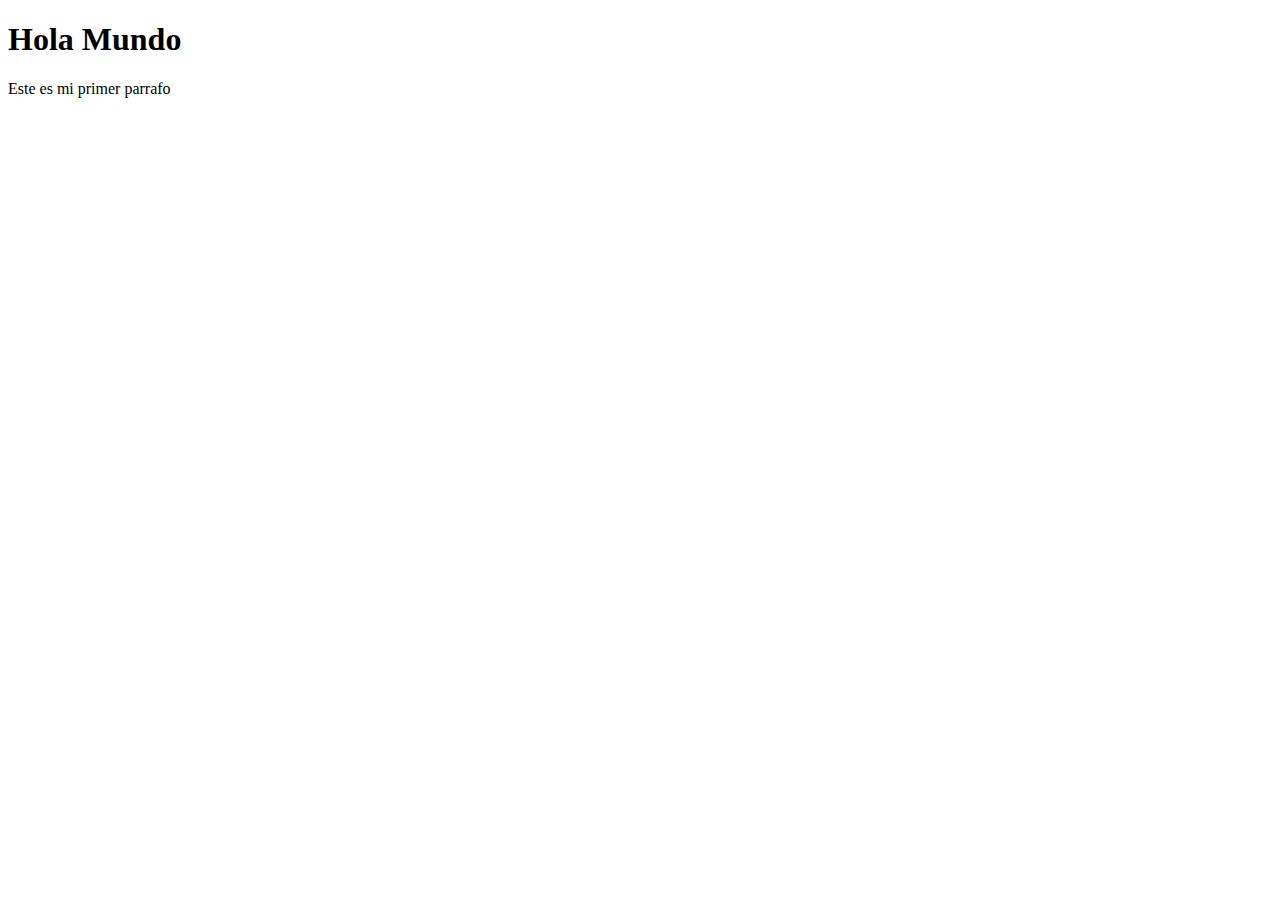
<file: HTML/index.html>
<!DOCTYPE html>
<html lang="en">
<head>
    <meta charset="UTF-8">
    <meta http-equiv="X-UA-Compatible" content="IE=edge">
    <meta name="viewport" content="width=device-width, initial-scale=1.0">
    <title>Mi app</title>
</head>
<body>
    <h1> Hola Mundo</h1>
    <p>Este es mi primer parrafo</p>
</body>
</html>
</file>
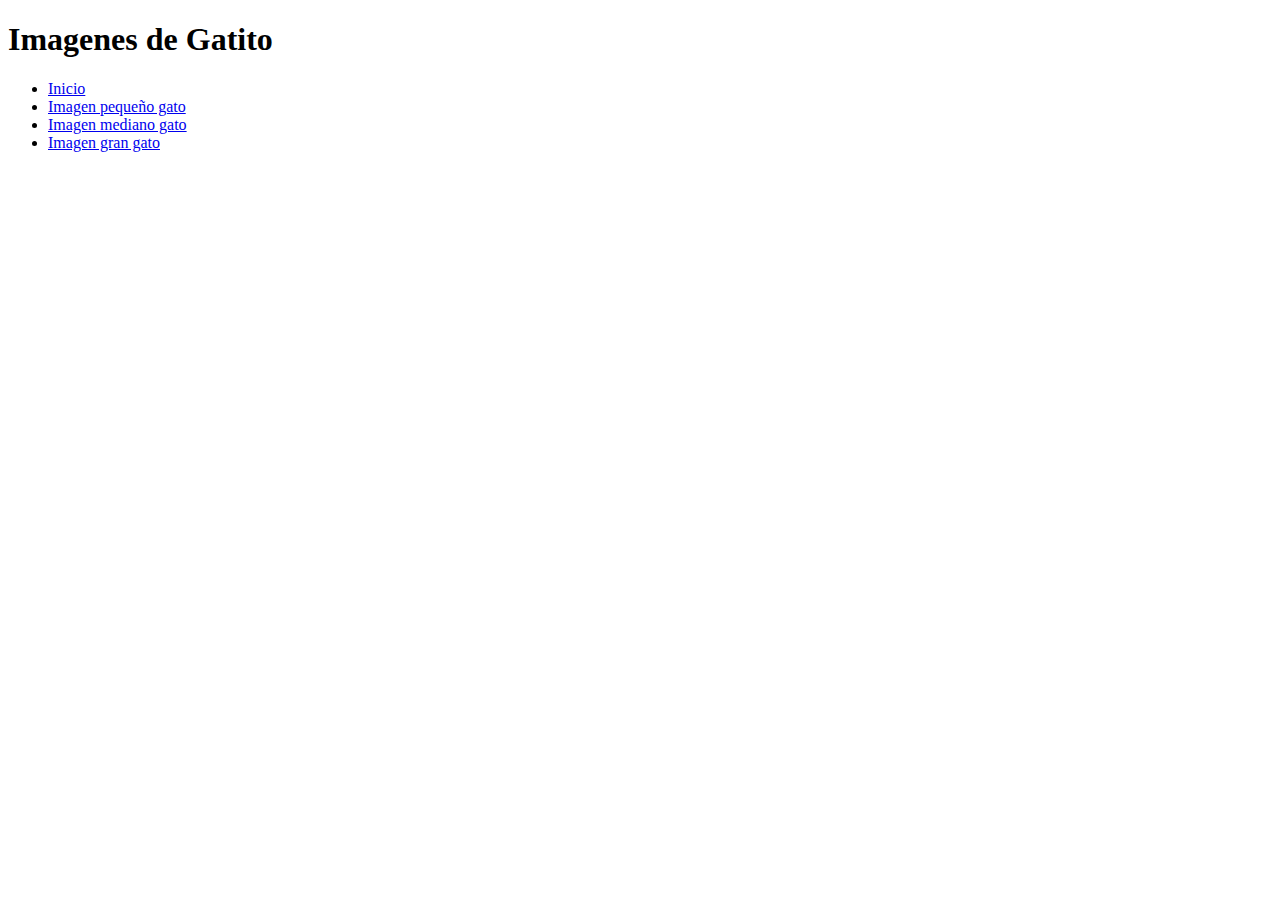
<file: HTML/Practica/tarea1/index.html>
<!DOCTYPE html>
<html lang="en">
<head>
    <meta charset="UTF-8">
    <meta http-equiv="X-UA-Compatible" content="IE=edge">
    <meta name="viewport" content="width=device-width, initial-scale=1.0">
    <link rel="shortcut icon" href="img/cat_logo.ico" type="image/x-icon">
    <title>Inicio</title>
</head>
<body>
<!--El encabezado-->
    <header>
        <h1>Imagenes de Gatito</h1>

        <ul>
            <li><a href="index.html">Inicio</a></li>
            <li><a href="imagen01.html">Imagen pequeño gato</a></li>
            <li><a href="imagen02.html">Imagen mediano gato</a></li>
            <li><a href="imagen03.html">Imagen gran gato</a></li>
        </ul>
    </header>
    
</body>
</html>
</file>
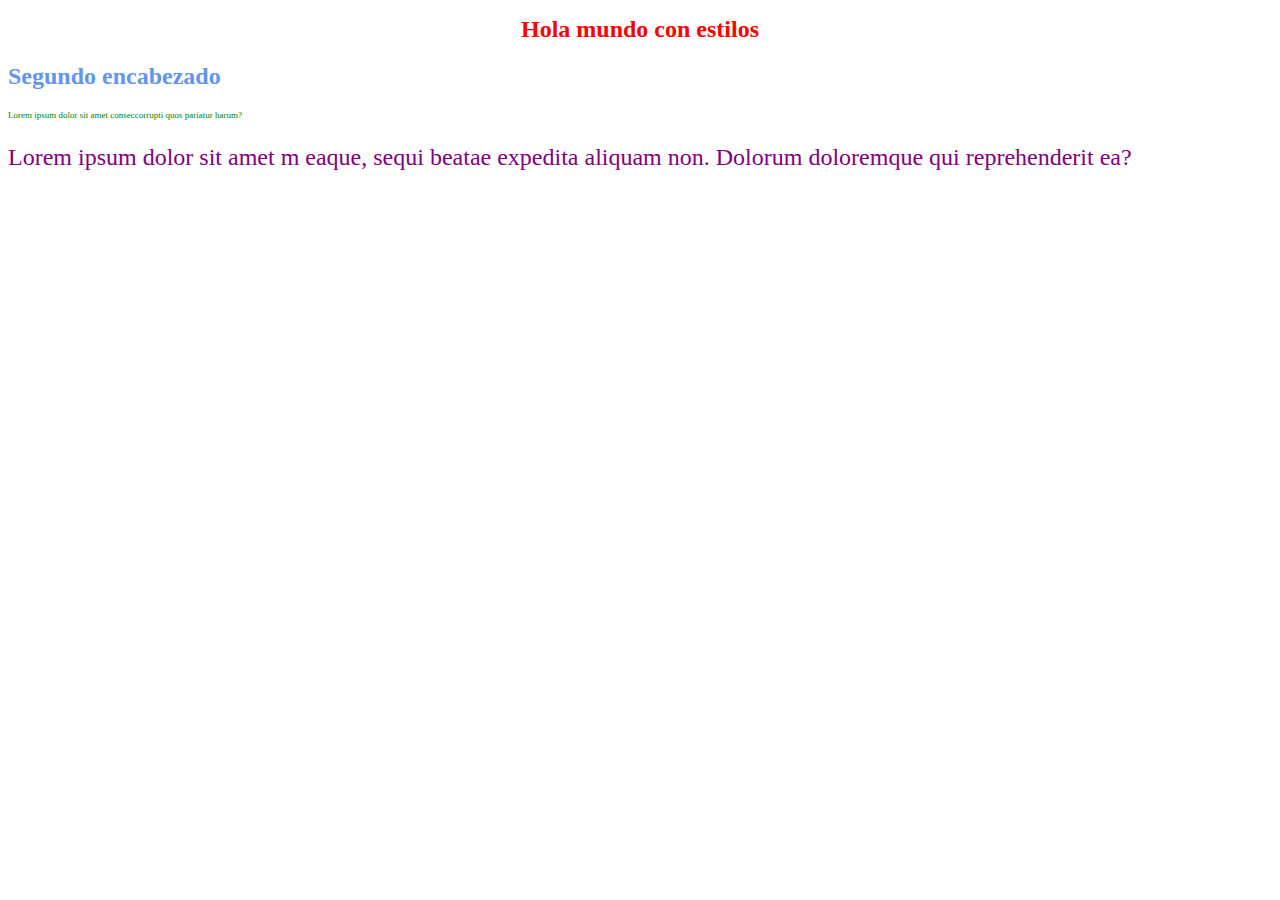
<file: CSS/selectores.html>
<!DOCTYPE html>
<html lang="en">
<head>
    <meta charset="UTF-8">
    <meta http-equiv="X-UA-Compatible" content="IE=edge">
    <meta name="viewport" content="width=device-width, initial-scale=1.0">
    <title>Selectores</title>

    <link rel="stylesheet" href="css/estilos.css">

</head>
<body>
    <h1>Hola mundo con estilos</h1> 
    <h2 id="suptitulo">Segundo encabezado</h2>

    <p class="p1">Lorem ipsum dolor sit amet 
        conseccorrupti quos pariatur harum?</p>
          
    <p class="p2">Lorem ipsum dolor sit amet 
        m eaque, sequi beatae expedita
         aliquam non. Dolorum doloremque 
         qui reprehenderit ea?</p>
</body>
</html>
</file>
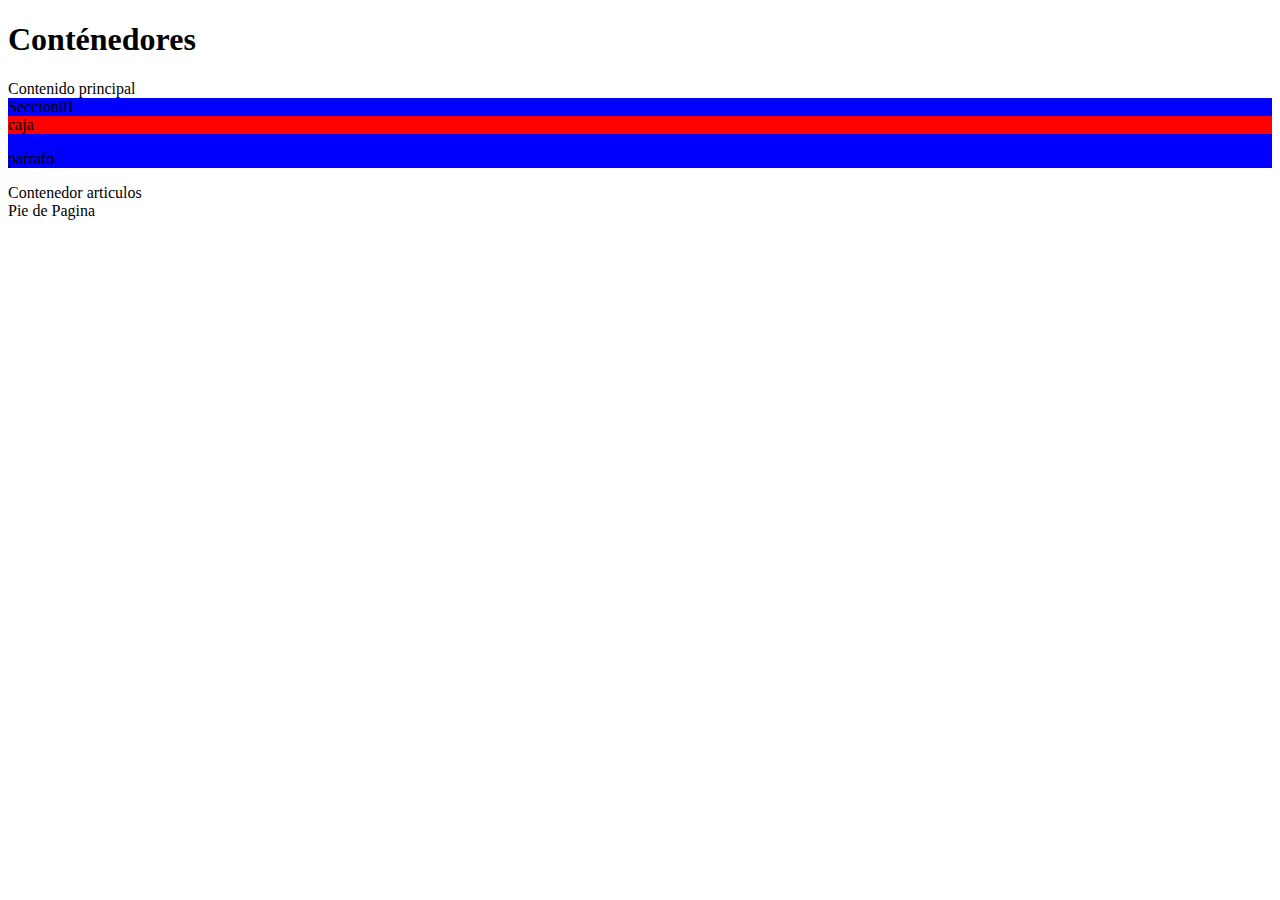
<file: HTML/contenedores.html>
<!DOCTYPE html>
<html lang="es">
<head>
    <meta charset="UTF-8">
    <meta http-equiv="X-UA-Compatible" content="IE=edge">
    <meta name="viewport" content="width=device-width, initial-scale=1.0">
    <title>Contenedores</title>
</head>
<body>
  
   <header>
        <h1>Cont&eacute;nedores</h1>
    </header>

    <main>
        Contenido principal
    </main>

     <section style="background: blue;">
         Seccion01
        <div style="background: red;">
            caja
        </div>
        <p>parrafo</p>
     </section>

     <article>
        Contenedor articulos        
     </article>

     <footer>
         Pie de Pagina
     </footer>
</body>
</html>
</file>
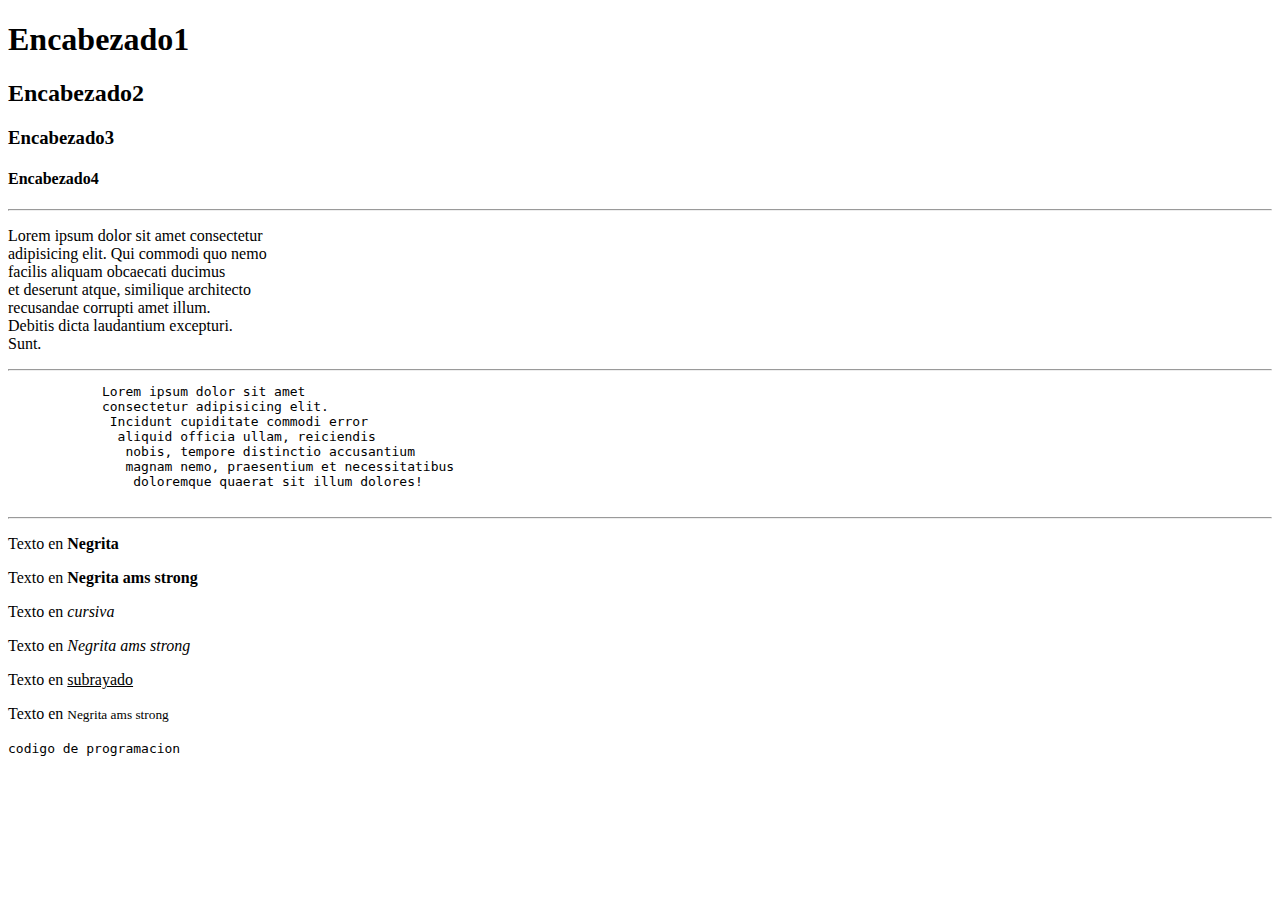
<file: HTML/encabezadosYComentarios.html>
<!DOCTYPE html>
<html lang="en">

<head>
    <meta charset="UTF-8">
    <meta http-equiv="X-UA-Compatible" content="IE=edge">
    <meta name="viewport" content="width=device-width, initial-scale=1.0">
    <title>Document</title>
</head>

<body>

    <!-- Hola esto es un comentario-->
    <h1>Encabezado1</h1>
    <h2>Encabezado2</h2>
    <h3>Encabezado3</h3>
    <h4>Encabezado4</h4>

    <hr>

    <p>Lorem ipsum dolor sit amet consectetur<br>
         adipisicing elit. Qui commodi quo nemo<br>
          facilis aliquam obcaecati ducimus<br>
        et deserunt atque, similique architecto<br>
         recusandae corrupti amet illum.<br>
          Debitis dicta laudantium excepturi.<br>
        Sunt.</p>

        <hr>

        <pre>
            Lorem ipsum dolor sit amet 
            consectetur adipisicing elit.
             Incidunt cupiditate commodi error
              aliquid officia ullam, reiciendis
               nobis, tempore distinctio accusantium 
               magnam nemo, praesentium et necessitatibus
                doloremque quaerat sit illum dolores!
        </pre>

        <hr>

        <p>Texto en <b>Negrita</b></p>
        <p>Texto en <strong>Negrita ams strong</strong></p>

        
        <p>Texto en <i>cursiva</i></p> 
        <p>Texto en <em>Negrita ams strong</em></p>

        
        <p>Texto en <u>subrayado</u></p>
        <p>Texto en <small>Negrita ams strong</small></p>

        <code>codigo de  programacion</code>
</body> 

</html>
</file>
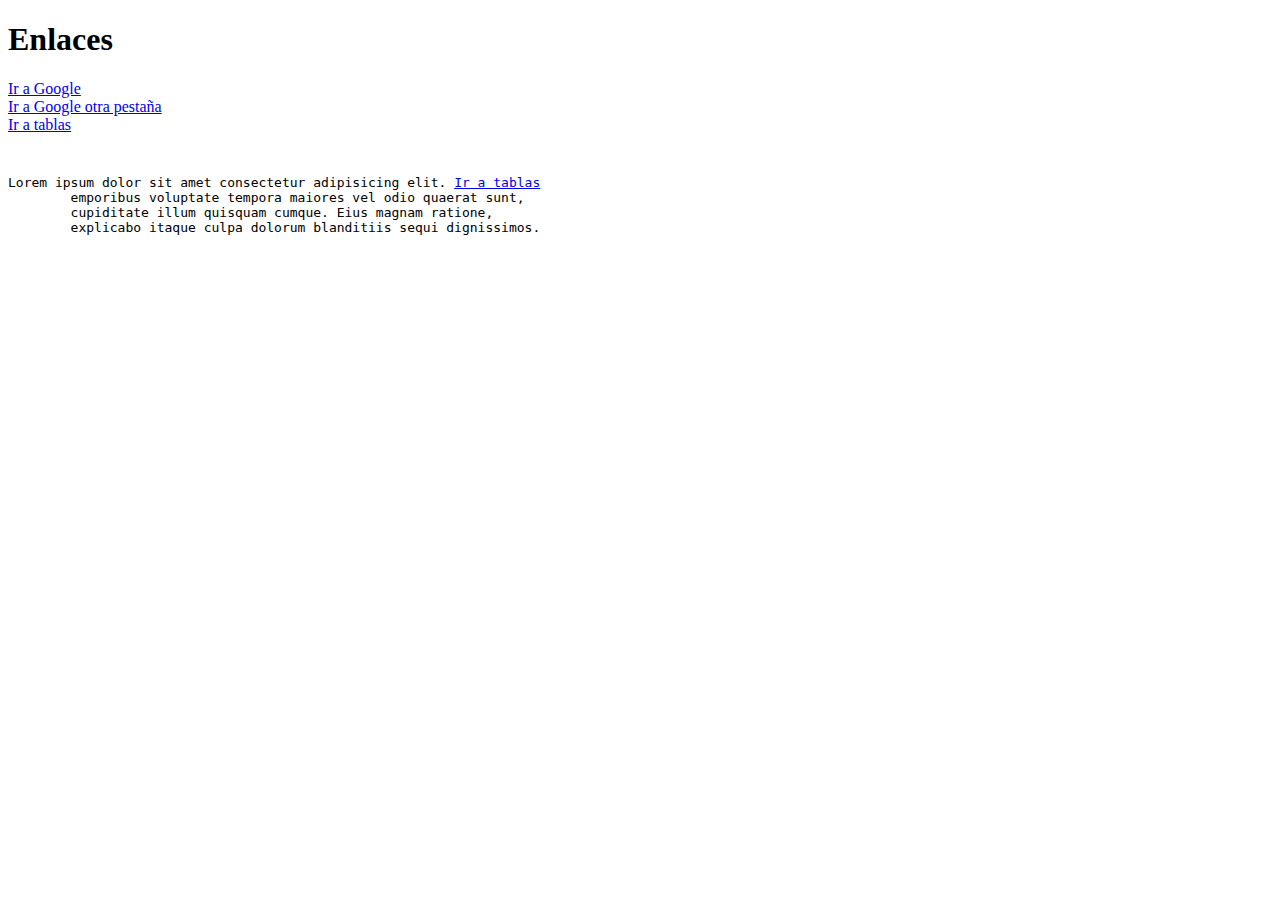
<file: HTML/enlaces.html>
<!DOCTYPE html>
<html lang="en">
<head>
    <meta charset="UTF-8">
    <meta http-equiv="X-UA-Compatible" content="IE=edge">
    <meta name="viewport" content="width=device-width, initial-scale=1.0">
    <title>Enlaces</title>
</head>
<body>

    <h1>Enlaces</h1>
    <!--abre la pagina ahi mismo-->
    <a href="https://www.google.com/" target="_self">Ir a Google</a><br>
    <!--abre la pagina en otra pestaña-->
    <a href="https://www.google.com/" target="_blank">Ir a Google otra pestaña</a><br>
    <a href="tablas.html" target="_blank">Ir a tablas</a>
    <pre>
    <p>Lorem ipsum dolor sit amet consectetur adipisicing elit. <a href="tablas.html"
         target="_blank">Ir a tablas</a>
        emporibus voluptate tempora maiores vel odio quaerat sunt, 
        cupiditate illum quisquam cumque. Eius magnam ratione, 
        explicabo itaque culpa dolorum blanditiis sequi dignissimos.</p>
    </pre>
</body>
</html>
</file>
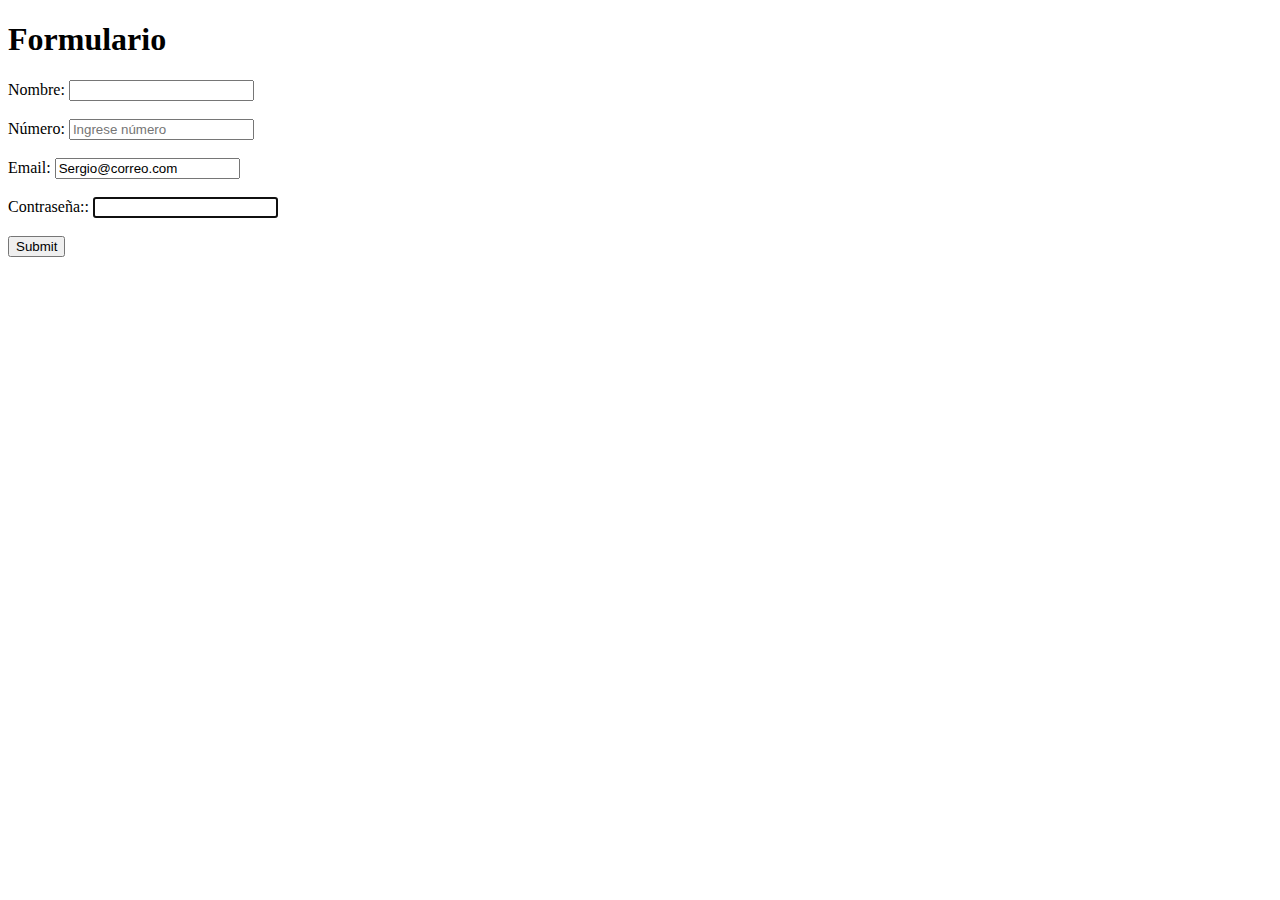
<file: HTML/formularios.html>
<!DOCTYPE html>
<html lang="en">
<head>
    <meta charset="UTF-8">
    <meta http-equiv="X-UA-Compatible" content="IE=edge">
    <meta name="viewport" content="width=device-width, initial-scale=1.0">
    <title>Formulario</title>
</head>
<body>
    <h1>Formulario</h1>
<!--para proteger los datos se añade metho="POST"-->
    <form action="">
        <label for="nombre"> Nombre: </label>
        <input type="text">
        
        <br><br>
        <label for="numero"> Número: </label>
        <!--place holder es texto en el formulario-->
        <input type="number" name="numero" id="numero" placeholder="Ingrese número">

        <br><br>
        <label for="email"> Email: </label>
        <input type="email" name="email" id="email" value="Sergio@correo.com">
        
        <br><br>
        <label for="pass"> Contraseña:: </label>
        <!--<input type="password" name="pass" id="pass" readonly, disabled, size="100", required>-->
        <!--Ahorita mismo con autofocues el puntero va a este campo automatico-->
        <input type="password" name="pass" id="pass" autofocus>

        <br><br>
        <!--Este es un boton-->
        <input type="submit" name="enviar" id="enviar">
    </form>
    
</body>
</html>
</file>
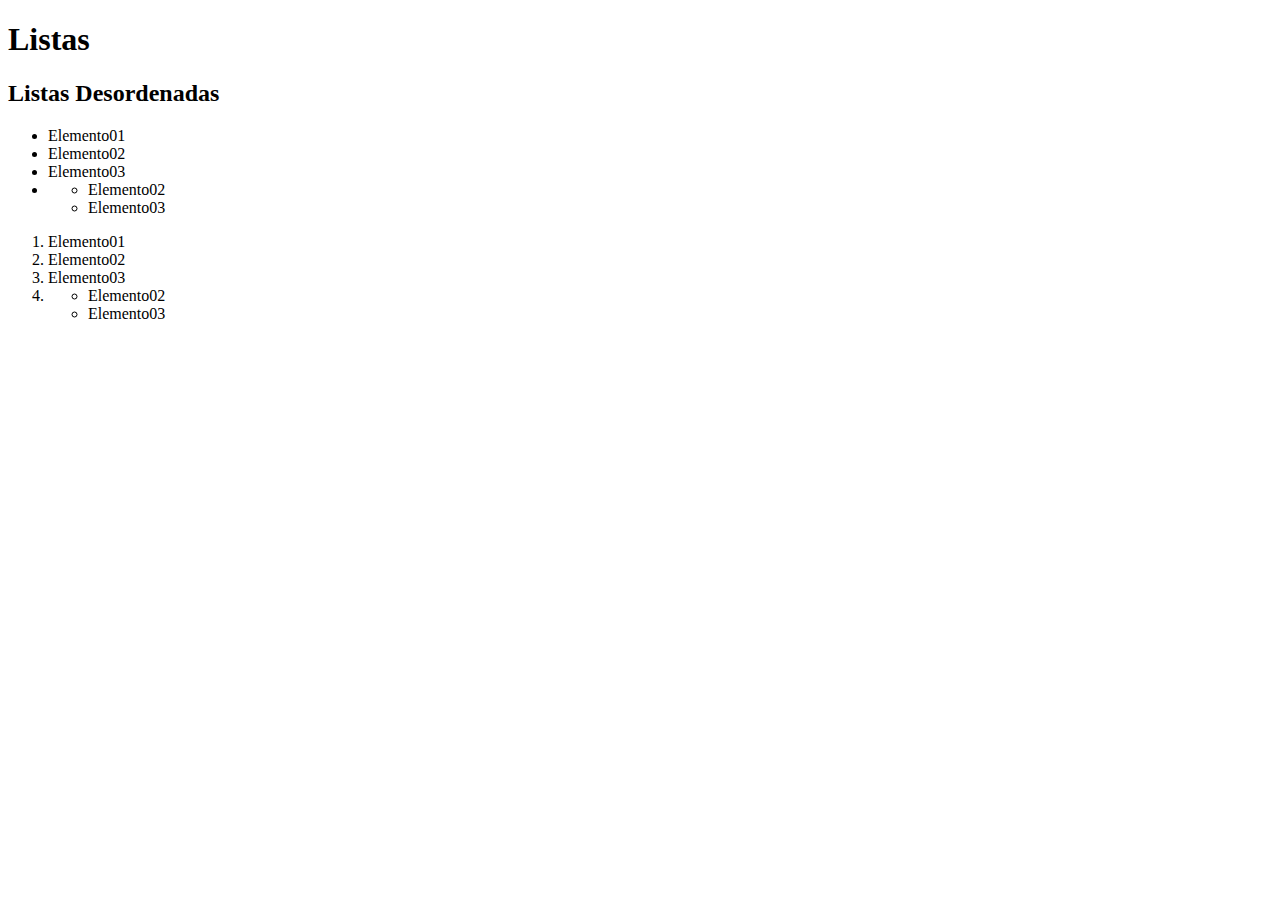
<file: HTML/Listas.html>
<!DOCTYPE html>
<html lang="en">
<head>
    <meta charset="UTF-8">
    <meta http-equiv="X-UA-Compatible" content="IE=edge">
    <meta name="viewport" content="width=device-width, initial-scale=1.0">
    <title>Listas</title>
</head>
<body>
    <h1>Listas</h1>

    <h2>Listas Desordenadas</h2>

    <ul>
        <li>Elemento01</li>
        <li>Elemento02</li>
        <li>Elemento03</li>
        <li><ul>
            <li>Elemento02</li>
            <li>Elemento03</li>
        </ul></li>
    </ul>
    <ol>
        <li>Elemento01</li>
        <li>Elemento02</li>
        <li>Elemento03</li>
        <li><ul>
            <li>Elemento02</li>
            <li>Elemento03</li>
        </ul></li>
    </ol>
    
</body>
</html>
</file>
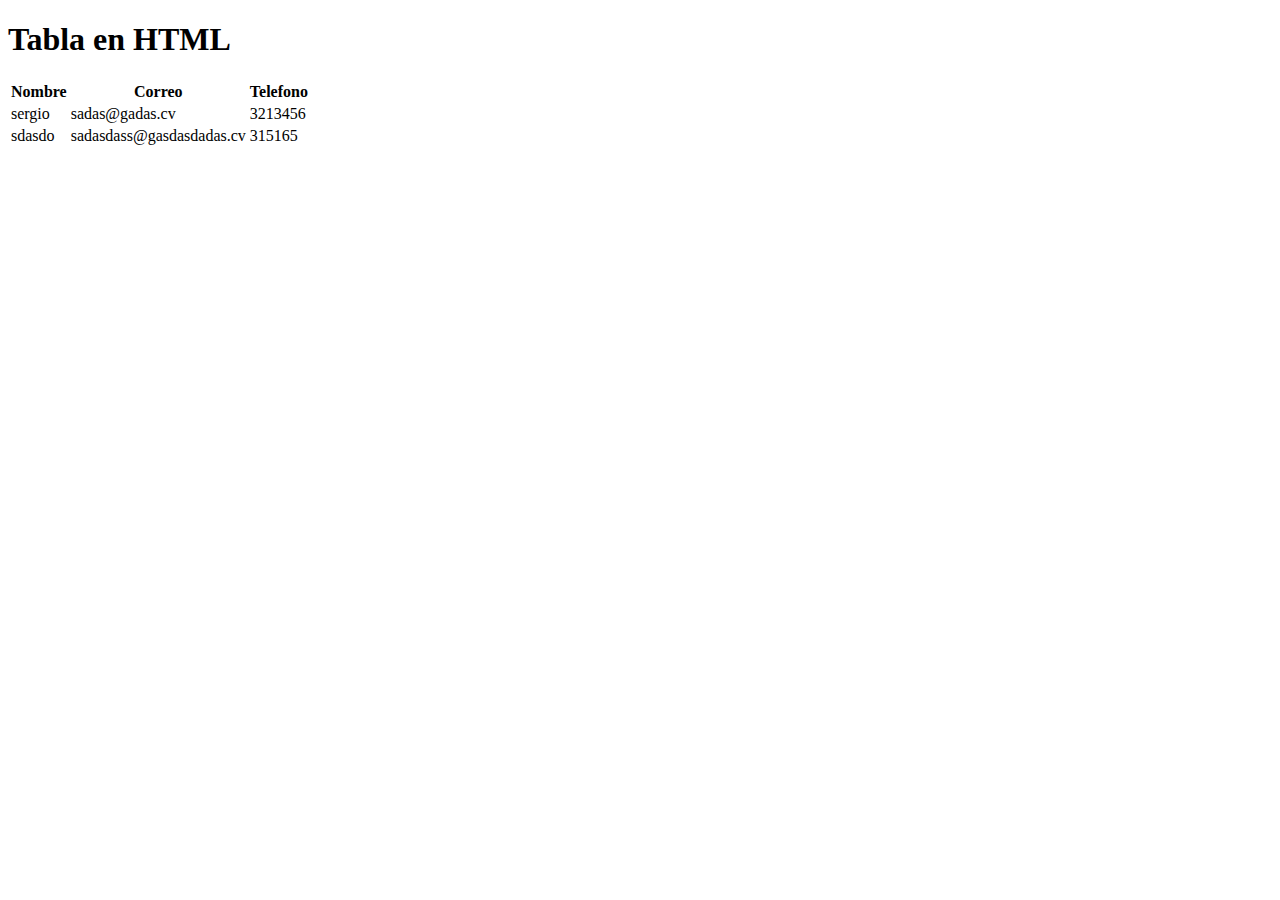
<file: HTML/tablas.html>
<!DOCTYPE html>
<html lang="en">
<head>
    <meta charset="UTF-8">
    <meta http-equiv="X-UA-Compatible" content="IE=edge">
    <meta name="viewport" content="width=device-width, initial-scale=1.0">
    <title>Tablas</title>
</head>
<body>
    <h1>Tabla en HTML</h1>
    <table>
        <tr>
            <th>Nombre</th>
            <th>Correo</th>
            <th>Telefono</th>
        </tr>

        <tr>
            <td>sergio</td>
            <td>sadas@gadas.cv</td>
            <td>3213456</td>
        </tr>
        <tr>
            <td>sdasdo</td>
            <td>sadasdass@gasdasdadas.cv</td>
            <td>315165</td>
        </tr>


    </table>
    
</body>
</html>
</file>
<file: CSS/css/estilos.css>
h1{
    color:red; 
    font-size: 24px;
    /*alinearlo en el centro*/
    text-align: center;
}
/*selector universal*/
*{
    color:blue;
}
.p1{
    color:green;
    font-size: 9px;
}
.p2{
    color:purple;
    font-size: 24px;
}
#suptitulo{
    color:cornflowerblue;
    font-size: 24px;
}
</file>
